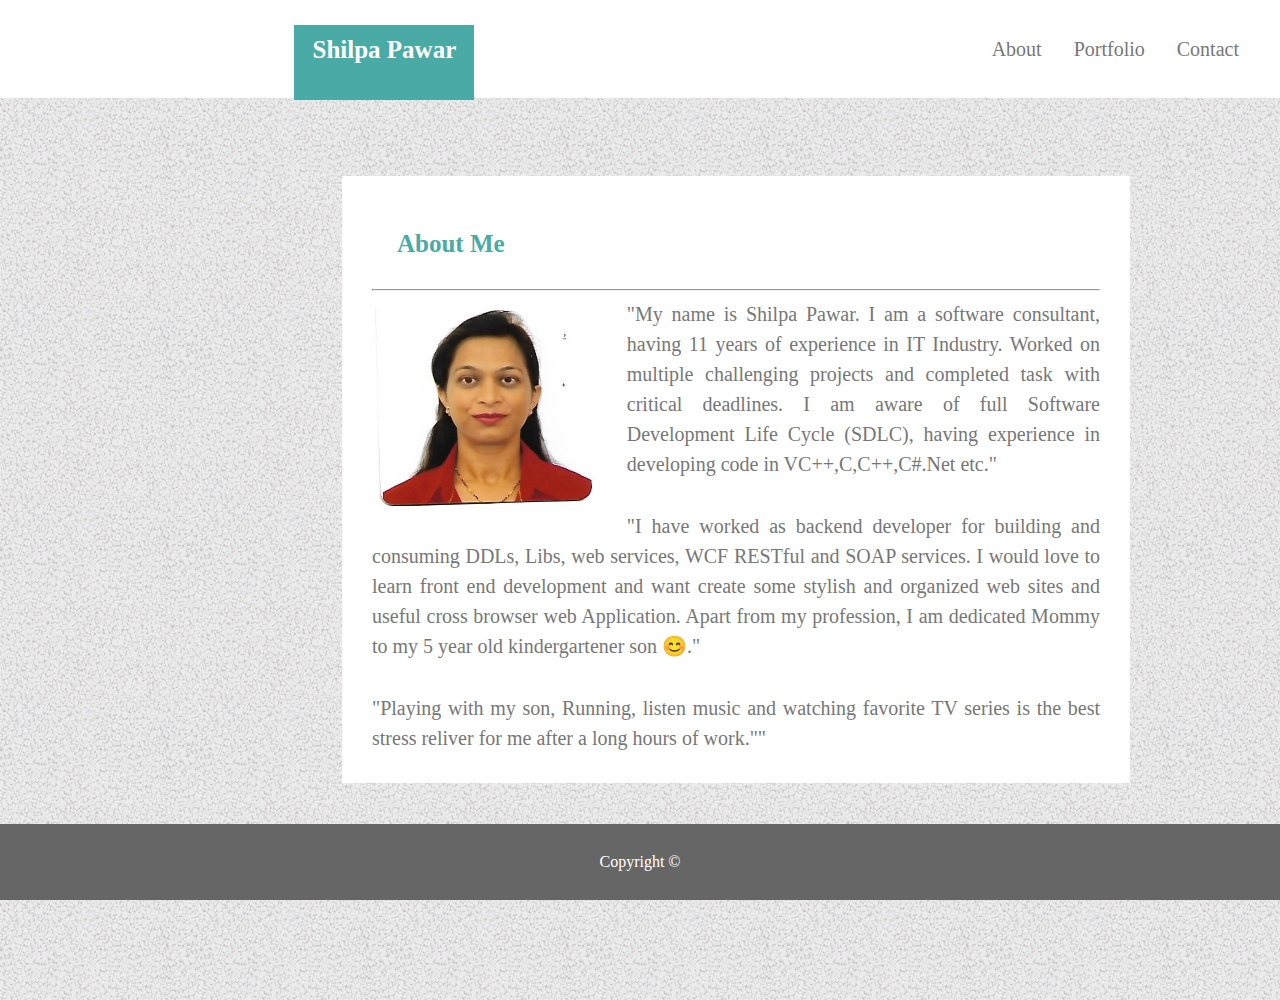
<file: index.html>
<!--Home Page for My Portfolio-->
<!DOCTYPE html>
<html lang="en-us">

<head>

        <meta charset="UTF-8">
        <title>About Me</title>

        <!--Adding CSS Style to my portfolio page-->
        <link rel="stylesheet" href="assets/css/Reset.css">
        <link rel="stylesheet" type="text/css" href="assets/css/style.css">

</head>

<body>
        <div class="wrapper">
                <div class="header">
                        <h1>Shilpa Pawar</h1>
                        <ul id="MenuStyle">
                                <li>
                                        <a href="contact.html">Contact</a>
                                </li>
                                <li>
                                        <a href="portfolio.html">Portfolio</a>
                                </li>
                                <li>
                                        <a href="index.html">About</a>
                                </li>

                        </ul>
                </div>
                <br>
                <section class="contents">

                        <h2>About Me</h2>

                        <hr>
                        <aside>
                                <img src="assets/images/Shilpa.jpg" alt="My Image" style="width:90%;height:90%;" />
                        </aside>

                        <p>
                                "My name is Shilpa Pawar. I am a software consultant, having 11 years of experience in
                                IT Industry.
                                Worked on multiple challenging projects and completed task with critical deadlines.
                                I am aware of full Software Development Life Cycle (SDLC), having experience in
                                developing code in VC++,C,C++,C#.Net etc."
                        </p>
                        <br>
                        <br>
                        <p>
                                "I have worked as backend developer for building and consuming DDLs, Libs, web
                                services, WCF RESTful and SOAP services.
                                I would love to learn front end development and want create some stylish and organized
                                web sites and useful cross browser web Application.
                                Apart from my profession, I am dedicated Mommy to my 5 year old kindergartener son 😊."
                        </p>
                        <br>
                        <br>
                        <p>
                                "Playing with my son, Running, listen music and watching favorite TV series is the best
                                stress reliver for me after a long hours of work.""
                        </p>
                </section>
        </div>
        <hr>
        </div>
        <div class="footer">
                Copyright &#169;
        </div>
</body>

</html>
</file>
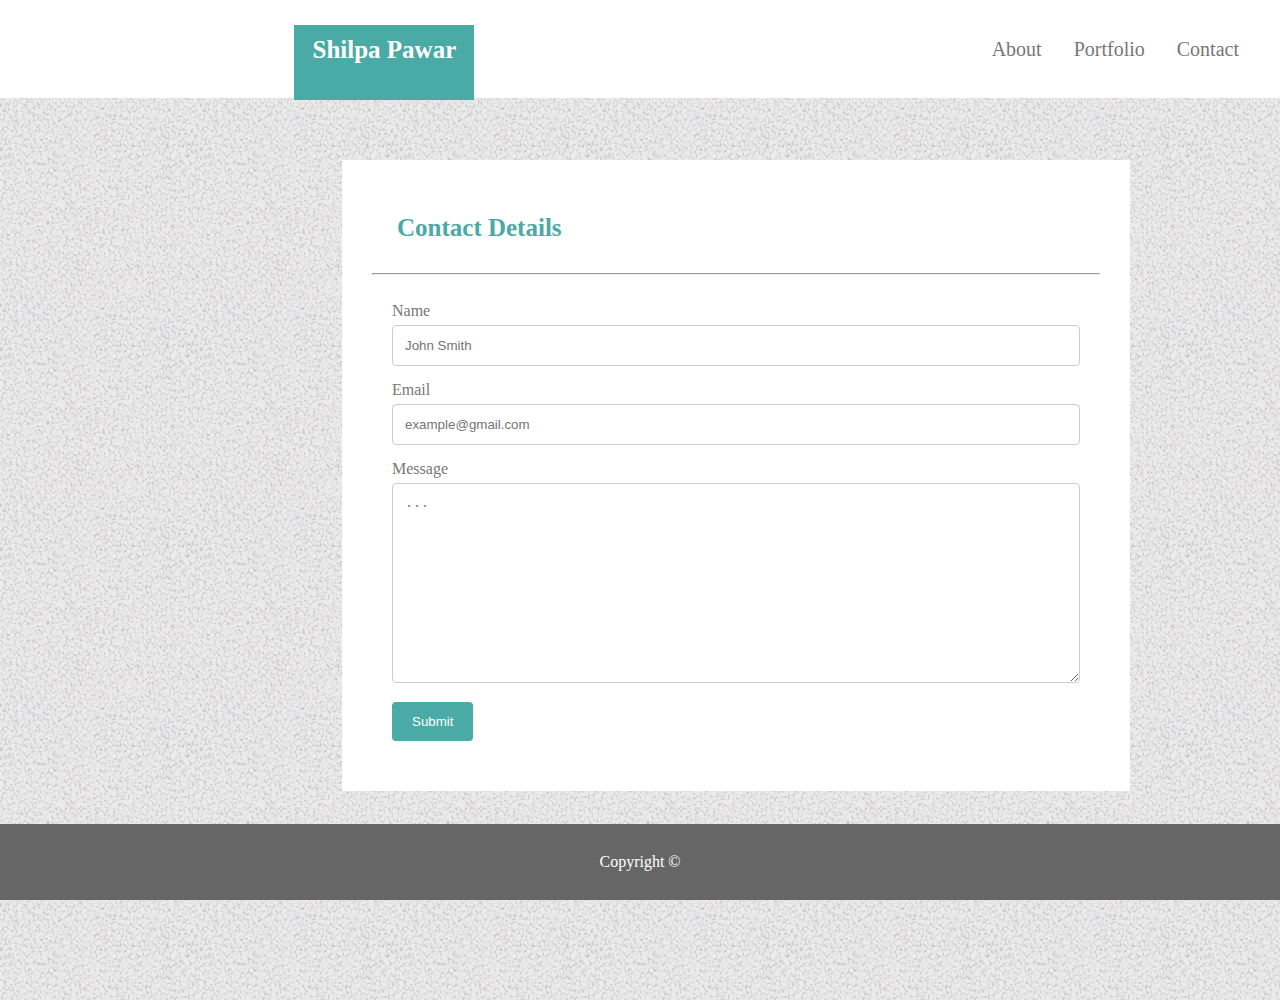
<file: contact.html>
<!--Contact Details Page for My Portfolio-->
<!DOCTYPE html>
<html lang="en-us">

<head>

        <meta charset="UTF-8">
        <title>About Me</title>

        <!--Adding CSS Style to my portfolio page-->
        <link rel="stylesheet" href="assets/css/Reset.css">
        <link rel="stylesheet" type="text/css" href="assets/css/StyleContact.css">
        <link rel="stylesheet" type="text/css" href="assets/css/style.css">
        
</head>

<body>

        <div class="wrapper">
                <div class="header">
                        <h1>Shilpa Pawar</h1>
                        <ul id="MenuStyle">
                                <li>
                                        <a href="contact.html">Contact</a>
                                </li>
                                <li>
                                        <a href="portfolio.html">Portfolio</a>
                                </li>
                                <li>
                                        <a href="index.html">About</a>
                                </li>

                        </ul>
                </div>

                <section class="contents">

                        <h2>Contact Details</h2>
                        <hr>
               
                <div class="container">
                        <form action="action_page.php">

                                <label for="fname">Name</label>
                                <input type="text" id="fname" name="firstname" placeholder="John Smith">

                                <label for="Email">Email</label>
                                <input type="text" id="lname" name="Email" placeholder="example@gmail.com">

                                <label for="Message">Message</label>
                                <textarea id="Message" name="Message" placeholder="..." style="height:200px"></textarea>

                                <input type="submit" value="Submit">

                        </form>
                </div>
        </section>
                <div class="footer">
                        Copyright &#169;
                </div>
</body>

</html>
</file>
<file: assets/css/style.css>
*{
    box-sizing: border-box;
}

li {
    float: right;
}

ul{
    list-style-type: none;
    margin: 0;
    padding: 0;
    overflow: hidden;
    background-color: #ffffff;
    font-size: 20px;
}

li a {
    display: block;
    color:#777777;
    text-align: center;
    padding: 14px 16px;
    text-decoration:navajowhite;
}

h1{
    position: fixed;
    left:23%;
    font-family: 'Georgia', Times, Times New Roman, serif;
    background-color:#4aaaa5;
    color:#ffffff;
    font-size: 25px;
    font-weight: bold;
    line-height:50px;
    width: 180px;
    height:75px;
    text-align: center;
}

h2{
    font-family: 'Georgia', Times, Times New Roman, serif;
    font-size: 25px;
    color: #4aaaa5;
    font-weight: bold;
    padding: 25px;
    background-color:#ffffff;
    border-block-end-width: 5px;
    
}

p{
    line-height: 30px;
    font-size: 20px;
    text-align: justify;

}
body{  
    height: 1000px;
    background-image: url("../images/gravel.jpg");
    background-repeat:repeat-n;
    color: #777777;
    font-family: Arial', 'Helvetica Neue', Helvetica, sans-serif;
}

#MenuStyle ul{
    list-style-type: none;
    list-style-position:outside;
}

aside 
{
  background:#fff;
  width:35%;
  height:35%;
  border: 1px solid #ffffff;
  padding:2px;
  float:left;
}

.contents
{
    clear: both;
    position: fixed;
    left:15%;
    padding: 30px;
    border-radius:3px solid #7777;
    background-color:#fffF;
    box-sizing: border-box; 
    margin:150px;
}

.wrapper
{
    width: 960px;
    margin:0 auto 0 auto;
    padding: 10px;
    background-color:#fffF;
}

.footer {
    clear: both;
    position: fixed;
    left: 0;
    bottom: 0;
    width: 100%;
    background-color:  #666666;
    color: #ffffff;
    text-align: center;
    padding: 30px;
}

.header{
    position: fixed;
    left: 0;
    top: 0;
    width: 100%;
    background-color: #ffffff;
    text-align: center;
    padding: 25px;
}
</file>
<file: assets/css/StyleContact.css>
/*Contact HTML Style */

input[type=text], select, textarea {
    width: 100%; 
    padding: 12px;
    border: 1px solid #ccc;
    border-radius: 4px;
    box-sizing: border-box; 
    margin-top: 6px;
    margin-bottom: 16px; 
    resize: vertical;
}


input[type=submit] {
    background-color:#4aaaa5;
    color: white;
    padding: 12px 20px;
    border: none;
    border-radius: 4px;
    cursor: pointer;
}

input[type=submit]:hover {
    background-color:#4aaaa5;
}

/* Add a background color and some padding around the form */
.container {
    border-radius: 5px;
    padding: 20px;
}
</file>
